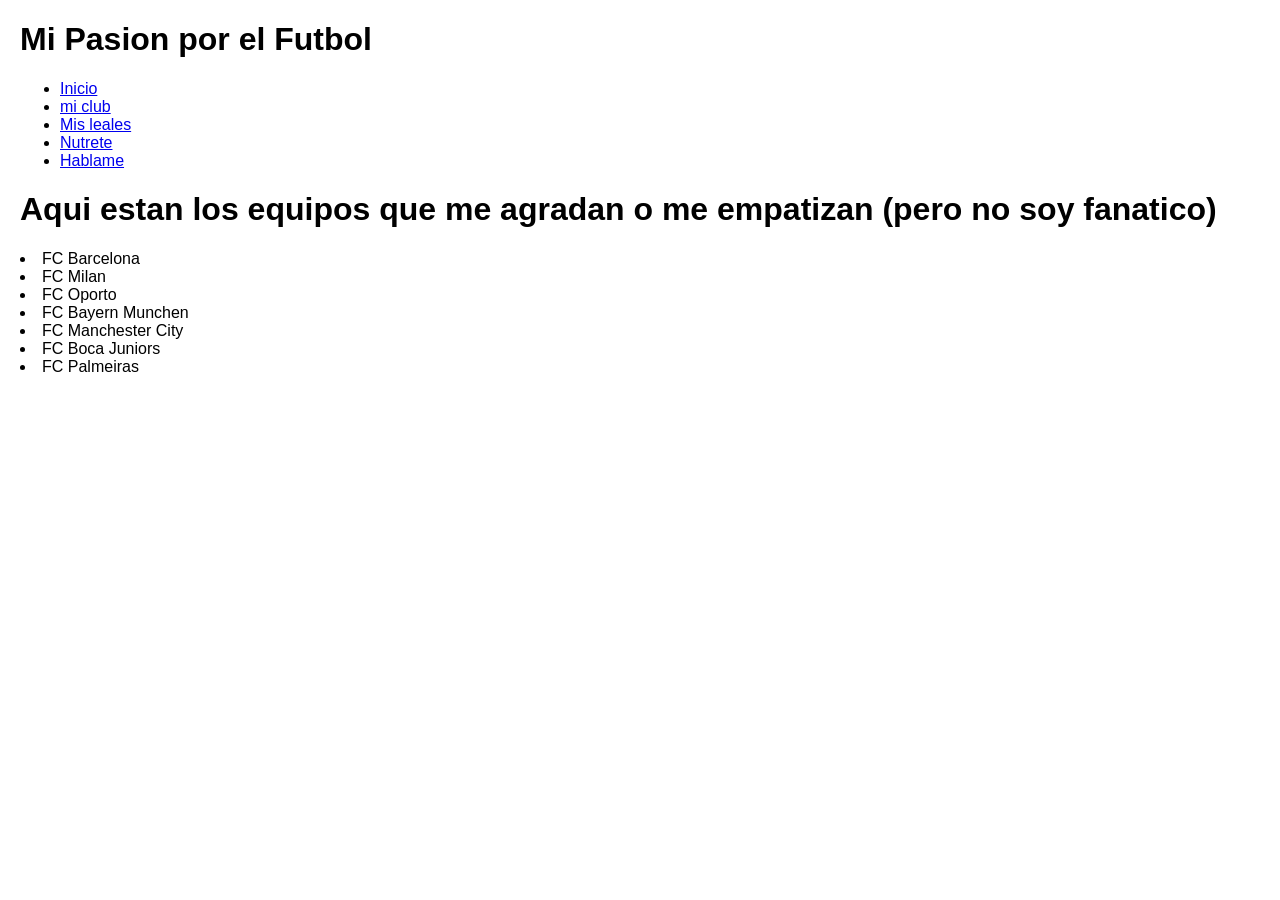
<file: club.html>
<!DOCTYPE html>
<html lang="es">
<head>
    <meta charset="UTF-8">
    <meta name="viewport" content="width=device-width, initial-scale=1.0">
    <title>Mis jugadores Favoritos</title>
    <link rel="stylesheet" href="estilo.css">
</head>
<body>
    
</body>

<header>
    <h1>Mi Pasion por el Futbol</h1>
    <nav>
    <ul>
        <li><a href="index.html">Inicio</a></li>
        <li><a href="club.html">mi club</a></li>
        <li><a href="jugadoresfav.html">Mis leales</a></li>
        <li><a href="historia.html">Nutrete</a></li>
        <li><a href="contacto.html">Hablame</a></li>
    </ul>
    </nav>
</header>
<main>
    <h1>Aqui estan los equipos que me agradan o me empatizan (pero no soy fanatico)</h1>
    <p>
        <li> FC Barcelona</li>
        <li> FC Milan </li>
        <li> FC Oporto</li>
        <li> FC Bayern Munchen</li>
        <li>FC Manchester City</li>
        <li> FC Boca Juniors</li>
        <li>FC Palmeiras</li>
    </p>
</main>
</file>
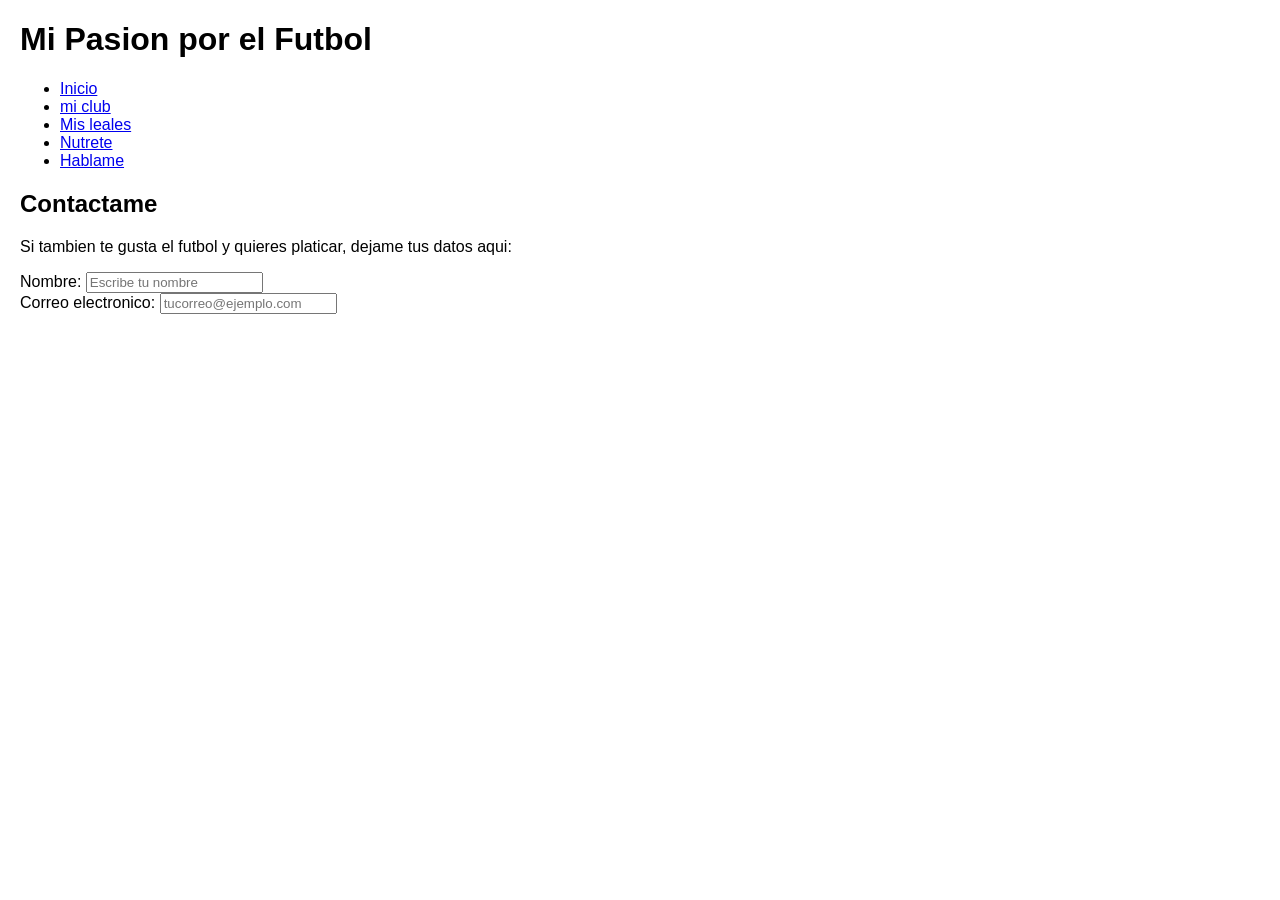
<file: contacto.html>
<!DOCTYPE html>
<html lang="es">
<head>
    <meta charset="UTF-8">
    <meta name="viewport" content="width=device-width, initial-scale=1.0">
    <title>Mis jugadores Favoritos</title>
    <link rel="stylesheet" href="estilo.css">
</head>
<body>
    
</body>

<header>
    <h1>Mi Pasion por el Futbol</h1>
    <nav>
    <ul>
        <li><a href="index.html">Inicio</a></li>
        <li><a href="club.html">mi club</a></li>
        <li><a href="jugadoresfav.html">Mis leales</a></li>
        <li><a href="historia.html">Nutrete</a></li>
        <li><a href="contacto.html">Hablame</a></li>
    </ul>
    </nav>
</header>
<main>

    <section id="contacto">
    <h2>Contactame</h2>
    <p>Si tambien te gusta el futbol y quieres platicar, dejame tus datos aqui:</p>

    <form action="#" method="post">

        <div class="campo">
        <label for="nombre">Nombre:</label>
        <input type="text" id="nombre" name="nombre" placeholder="Escribe tu nombre" tabindex="1">
        </div>

        <div class="campo">
        <label for="correo">Correo electronico:</label>
        <input type="email" id="correo" name="correo" placeholder="tucorreo@ejemplo.com" tabindex="2">
        </div>
</file>
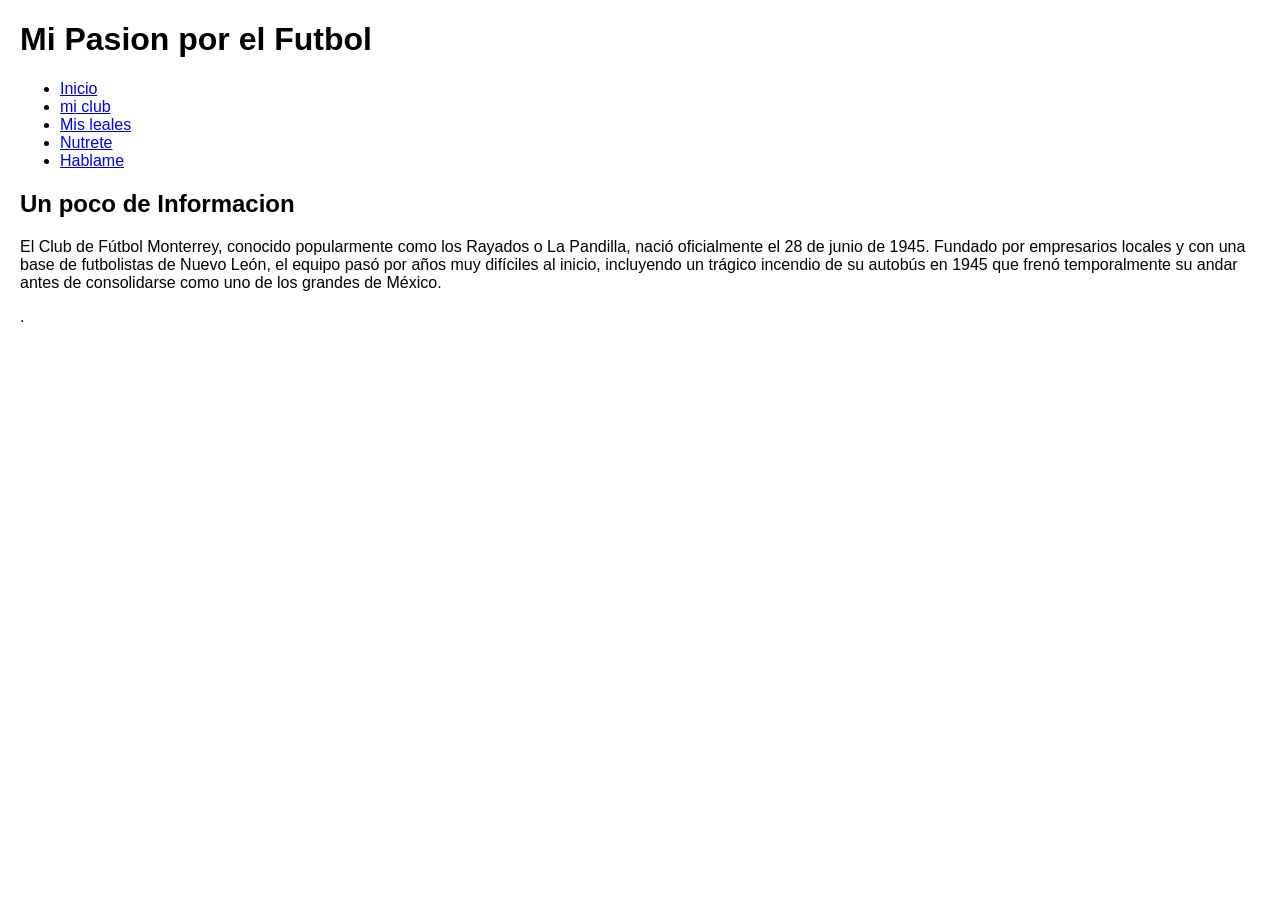
<file: historia.html>
<!DOCTYPE html>
<html lang="es">
<head>
    <meta charset="UTF-8">
    <meta name="viewport" content="width=device-width, initial-scale=1.0">
    <title>Mis jugadores Favoritos</title>
    <link rel="stylesheet" href="estilo.css">
</head>
<body>
    
</body>

<header> 
    <h1>Mi Pasion por el Futbol</h1>
    <nav>
    <ul>
        <li><a href="index.html">Inicio</a></li>
        <li><a href="club.html">mi club</a></li>
        <li><a href="jugadoresfav.html">Mis leales</a></li>
        <li><a href="historia.html">Nutrete</a></li>
        <li><a href="contacto.html">Hablame</a></li>
    </ul>
    </nav>
</header>
<main>
    <p><h2>Un poco de Informacion</h2>
    <p>El Club de Fútbol Monterrey, conocido popularmente como los Rayados o La Pandilla, nació oficialmente el 28 de junio de 1945. Fundado por empresarios locales y con una base de futbolistas de Nuevo León, el equipo pasó por años muy difíciles al inicio, incluyendo un trágico incendio de su autobús en 1945 que frenó temporalmente su andar antes de consolidarse como uno de los grandes de México.</p>.</p>
</main>
</file>
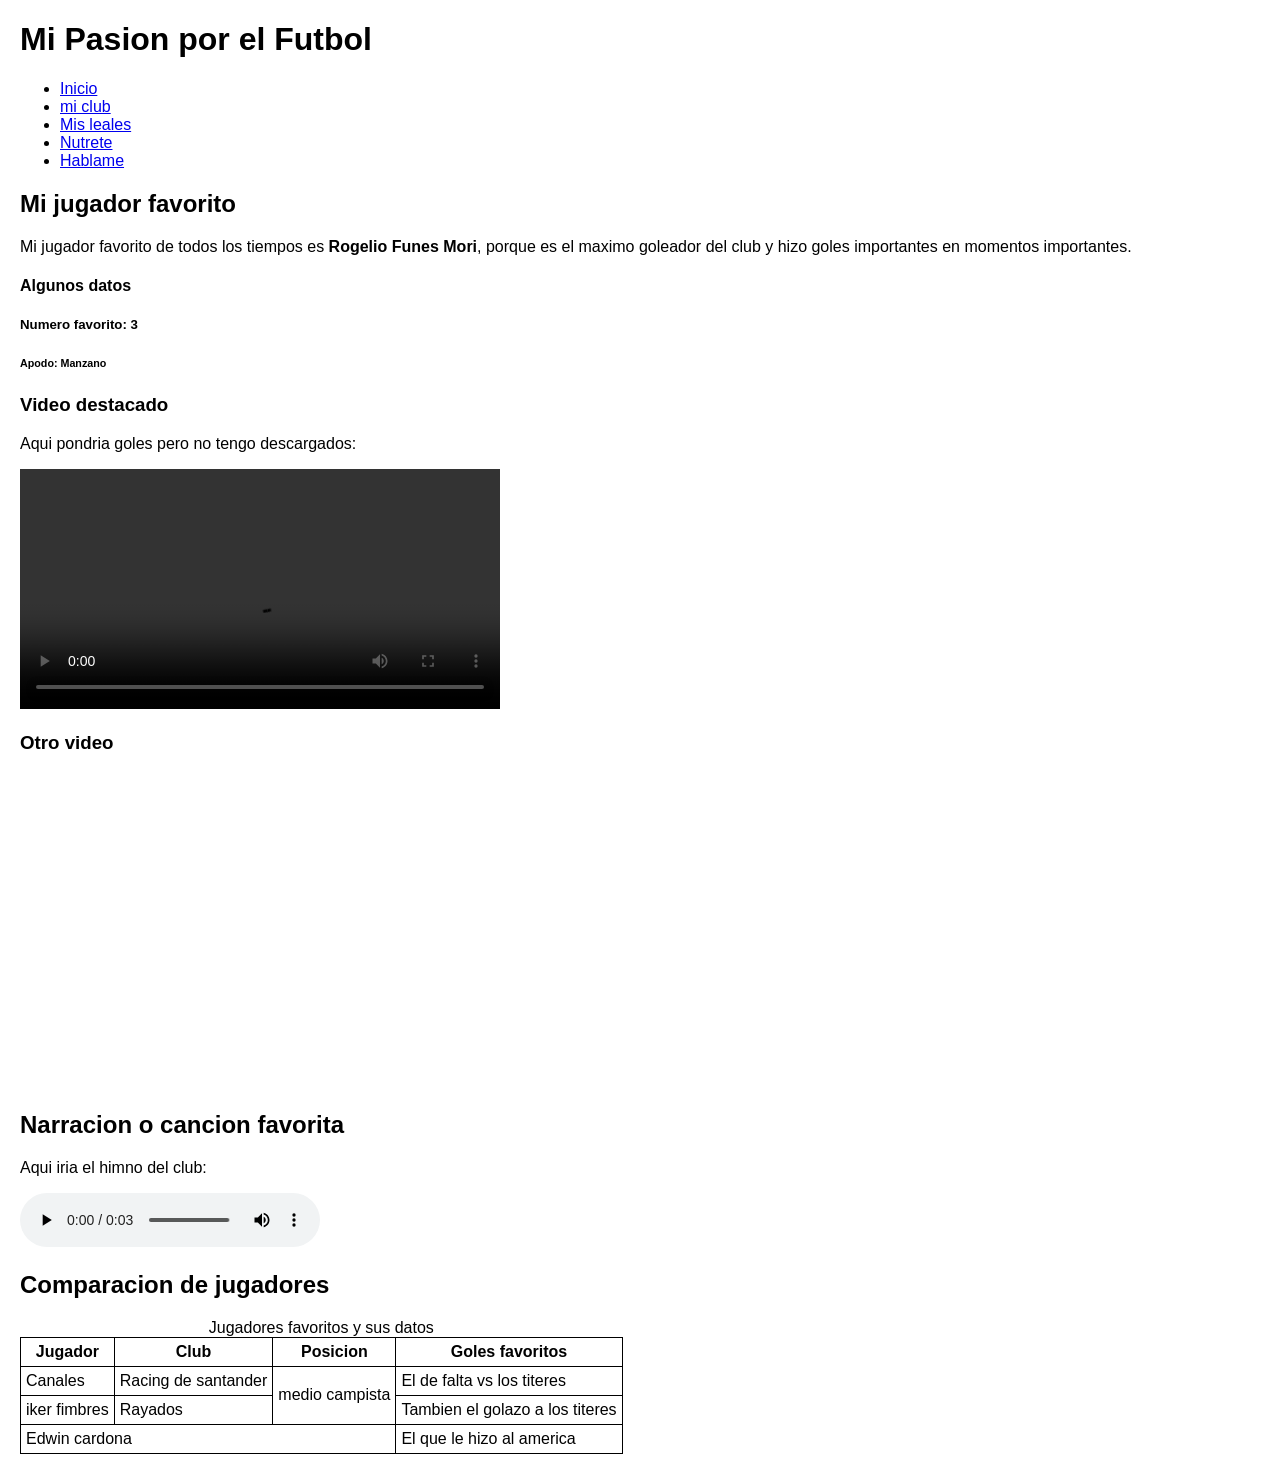
<file: jugadoresfav.html>
<!DOCTYPE html>
<html lang="es">
<head>
    <meta charset="UTF-8">
    <meta name="viewport" content="width=device-width, initial-scale=1.0">
    <title>Mis jugadores Favoritos</title>
    <link rel="stylesheet" href="estilo.css">
</head>
<body>
    
</body>

<header>
    <h1>Mi Pasion por el Futbol</h1>
    <nav>
    <ul>
        <li><a href="index.html">Inicio</a></li>
        <li><a href="club.html">mi club</a></li>
        <li><a href="jugadoresfav.html">Mis leales</a></li>
        <li><a href="historia.html">Nutrete</a></li>
        <li><a href="contacto.html">Hablame</a></li>
    </ul>
    </nav>
</header>

<main>
<article id="jugador-favorito">
    <h2>Mi jugador favorito</h2>
    <p>
        Mi jugador favorito de todos los tiempos es <strong>Rogelio Funes Mori</strong>,
        porque es el maximo goleador del club y hizo goles importantes en momentos importantes.
    </p>
<h4>Algunos datos</h4>
    <h5>Numero favorito: 3 </h5>
    <h6>Apodo: Manzano</h6>

    <h3>Video destacado</h3>
    <p>Aqui pondria goles pero no tengo descargados:</p>
    <video controls width="480">
        <source src="futbol.mp4" type="video/mp4">
    </video>
    <h3> Otro video</h3>
    <iframe width="560" height="315" src="https://www.youtube.com/embed/auLKmZ88nHw?si=X184QA4P-iGGTZwb" title="YouTube video player" frameborder="0" allow="accelerometer; autoplay; clipboard-write; encrypted-media; gyroscope; picture-in-picture; web-share" referrerpolicy="strict-origin-when-cross-origin" allowfullscreen></iframe>
    </iframe>
    </article>

    <article id="audio-favorito">
    <h2>Narracion o cancion favorita</h2>
    <p>
        Aqui iria el himno del club:
    </p>
    <audio controls>
        <source src="demo audio.mp3" type="audio/mpeg">
    </audio>
    </article>

    <section id="tabla-jugadores">
    <h2>Comparacion de jugadores</h2>
    <table>
        <caption>Jugadores favoritos y sus datos</caption>
        <colgroup>
        <col class="primera">
        <col class="segunda">
        <col class="tercera">
        <col class="cuarta">
        </colgroup>
        <thead>
        <tr>
            <th>Jugador</th>
            <th>Club</th>
            <th>Posicion</th>
            <th>Goles favoritos</th>
        </tr>
        </thead>
        <tbody>
            <tr>
            <td>Canales</td>
            <td>Racing de santander</td>
            <td rowspan="2">medio campista</td>
            <td>El de falta vs los titeres</td>
        </tr>
        <tr>
            <td>iker fimbres</td>
            <td>Rayados</td>
            <td>Tambien el golazo a los titeres</td>
        </tr>
        <tr>
            <td colspan="3">Edwin cardona</td>
            <td>El que le hizo al america </td>
        </tr>
        </tbody>

</main>

</html>
</file>
<file: estilo.css>
body {
font-family: Arial, sans-serif;
margin: 20px;
}

table, th, td{
    border: 1px solid black;
    border-collapse: collapse;
    padding: 5px;
}
</file>
